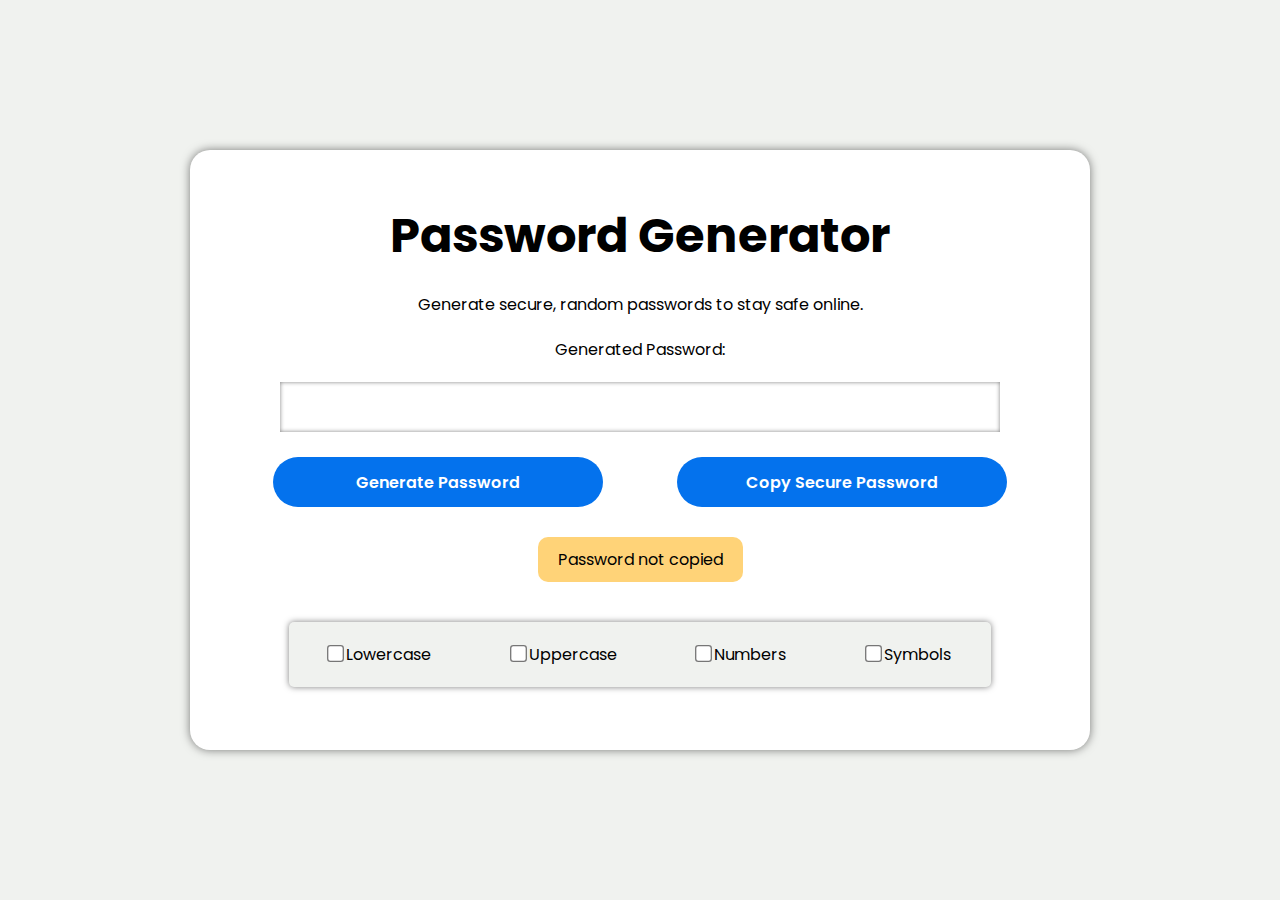
<file: index.html>
<!DOCTYPE html>
<html lang="en">
<head>
    <meta charset="UTF-8">
    <meta name="viewport" content="width=device-width, initial-scale=1.0">
    <link rel="stylesheet" a href="password.css">
    <title>Password Generator</title>
</head>
<body>

    <div class="passContainer">
        <h1>Password Generator</h1>
        <p>Generate secure, random passwords to stay safe online.</p>
        
        <div class="passGenerate">
            <p>Generated Password:</p>
            <p id="passwordResult"></p><br>

            <button id="generatePass">Generate Password</button>
            <button id="copyPass">Copy Secure Password</button>
            <p id="copy">Password not copied</p>
        </div>

        <div class="passOptions">
            <div class="checkbox-label">
                <input type="checkbox" id="allowedLower"><label for="allowedLower"> Lowercase</label>
            </div>
            <div class="checkbox-label">
                <input type="checkbox" id="allowedUpper"><label for="allowedUpper"> Uppercase</label>
            </div>
            <div class="checkbox-label">
                <input type="checkbox" id="allowedNumber"><label for="allowedNumber"> Numbers</label>
            </div>
            <div class="checkbox-label">
                <input type="checkbox" id="allowedSymbol"><label for="allowedSymbol"> Symbols</label>
            </div>
        </div>        
    </div>

    <script src="password.js"></script>
</body>
</html>
</file>
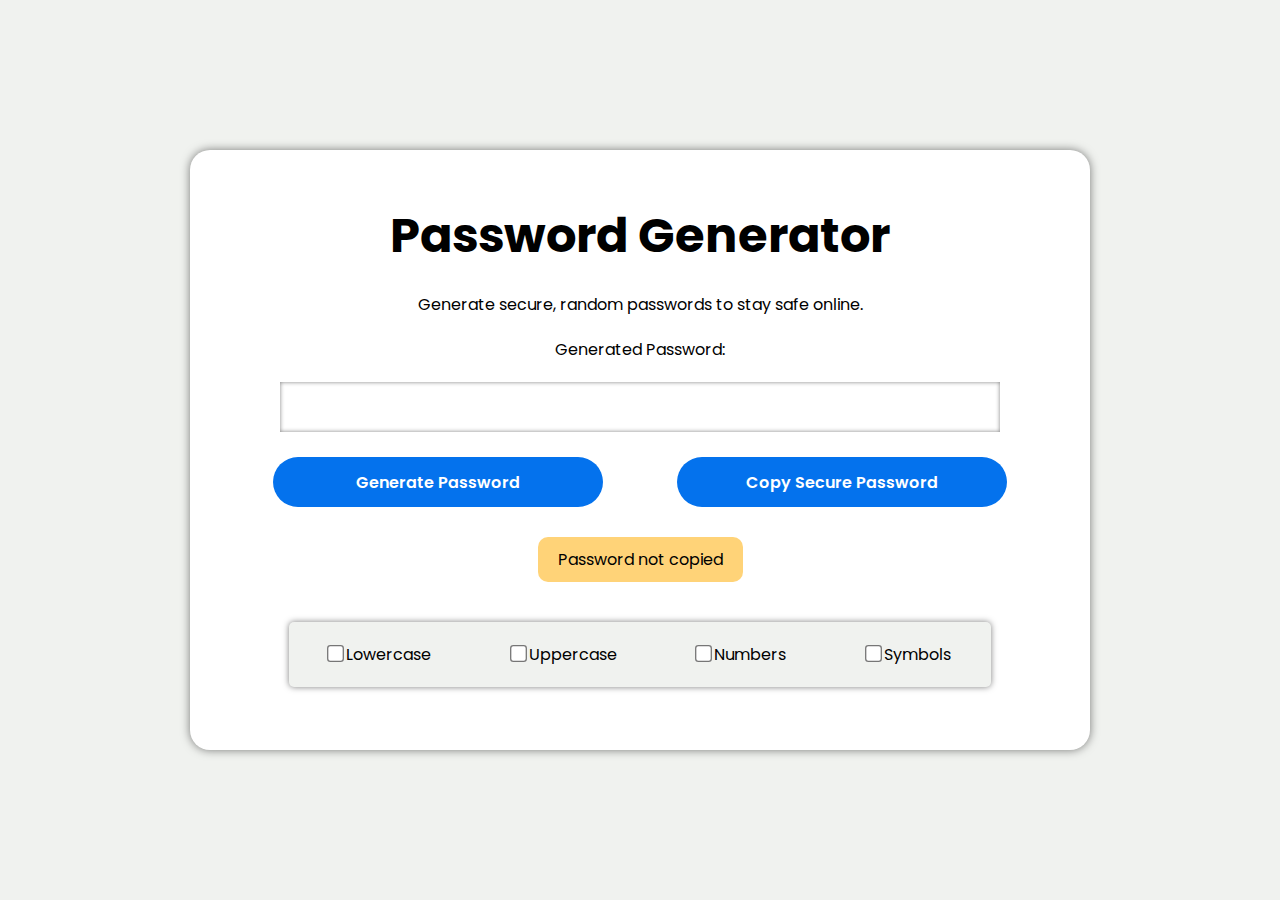
<file: password.html>
<!DOCTYPE html>
<html lang="en">
<head>
    <meta charset="UTF-8">
    <meta name="viewport" content="width=device-width, initial-scale=1.0">
    <link rel="stylesheet" a href="password.css">
    <title>Password Generator</title>
</head>
<body>

    <div class="passContainer">
        <h1>Password Generator</h1>
        <p>Generate secure, random passwords to stay safe online.</p>
        
        <div class="passGenerate">
            <p>Generated Password:</p>
            <p id="passwordResult"></p><br>

            <button id="generatePass">Generate Password</button>
            <button id="copyPass">Copy Secure Password</button>
            <p id="copy">Password not copied</p>
        </div>

        <div class="passOptions">
            <div class="checkbox-label">
                <input type="checkbox" id="allowedLower"><label for="allowedLower"> Lowercase</label>
            </div>
            <div class="checkbox-label">
                <input type="checkbox" id="allowedUpper"><label for="allowedUpper"> Uppercase</label>
            </div>
            <div class="checkbox-label">
                <input type="checkbox" id="allowedNumber"><label for="allowedNumber"> Numbers</label>
            </div>
            <div class="checkbox-label">
                <input type="checkbox" id="allowedSymbol"><label for="allowedSymbol"> Symbols</label>
            </div>
        </div>        
    </div>

    <script src="password.js"></script>
</body>
</html>
</file>
<file: password.css>
@import url('https://fonts.googleapis.com/css2?family=Poppins:ital,wght@0,100;0,200;0,300;0,400;0,500;0,600;0,700;0,800;0,900;1,100;1,200;1,300;1,400;1,500;1,600;1,700;1,800;1,900&display=swap');

* {
    margin: 0;
    padding: 0;
    box-sizing: border-box;
    font-family: "Poppins", sans-serif;
}


body {
    display: flex;
    justify-content: center;
    align-items: center;
    height: 100vh;
    background-color: #F0F2EF;
}

h1 {
    margin-top: 50px;
    margin-bottom: 20px;
    font-size: 3rem;
}

p {
    margin-bottom: 20px;
}

.passGenerate button {
    width: 330px;
    height: 50px;
    margin-bottom: 30px;
    background: #0472ED;
    color: white;
    border-radius: 25px;
    border: none;
    cursor: pointer;
    font-size: 1rem;
    font-weight: 550;
}

.passContainer {
    background: white;
    height: 600px;
    width: 900px;
    margin: 50px;
    text-align: center;
    box-shadow: 0px 0px 10px hsla(0, 0%, 0%, 0.5);
    border-radius: 20px;
}

#passwordResult {
    background-color: white;
    width: 80%;
    padding: 20px;
    margin-bottom: 40px;
    margin: auto;
    height: 50px;
    display: flex;
    justify-content: center;
    align-items: center;
    box-shadow: inset 0px 0px 4px hsla(0, 0%, 0%, 0.5);
}

#generatePass {
    margin-right: 70px;
}

#copy {
    background-color: #FFD378;
    padding: 10px 20px;
    border-radius: 10px;
    display: inline-block;
    margin-bottom: 40px;
}

.passOptions {
    background: #F0F2EF;
    padding: 20px 0;
    width: 78vh;
    margin: auto;
    display: flex;
    justify-content: space-around;
    text-align: center;
    border-radius: 5px;
    box-shadow: 0px 0px 6px hsla(0, 0%, 0%, 0.5);
}

.checkbox-label input {
    transform: scale(1.3);
}


.buttonContainer {
    display: flex;
    justify-content: center;
    gap: 10px;
}

@media (max-width: 840px) {
    h1 {
        font-size: 2.5rem;
    }

    .passGenerate button {
        width: 230px;
        height: 50px;
        font-size: 0.9rem;
        margin-bottom: 20px;
    }

    .passOptions {
        width: 60vh;
        font-size: 1rem;
    }

    .checkbox-label input {
        transform: scale(1.1);
    }
}

@media (max-width: 670px) {
    .passContainer {
        height: 600px;
        width: 400px;
    }
    #description {
        font-size: 15px;
        margin: 0 30px;
        margin-bottom: 20px;
    }

    #copy {
        padding: 5px 10px;
        font-size: 13px;
        margin-bottom: 20px;
    }

    .passOptions {
        width: 35vh;
        font-size: 0.8rem;
    }

    .passGenerate button {
        width: 130px;
        height: 50px;
        font-size: 0.7rem;
        margin-bottom: 20px;
    }

    #generatePass {
        margin-right: 20px;
    }
}
</file>
